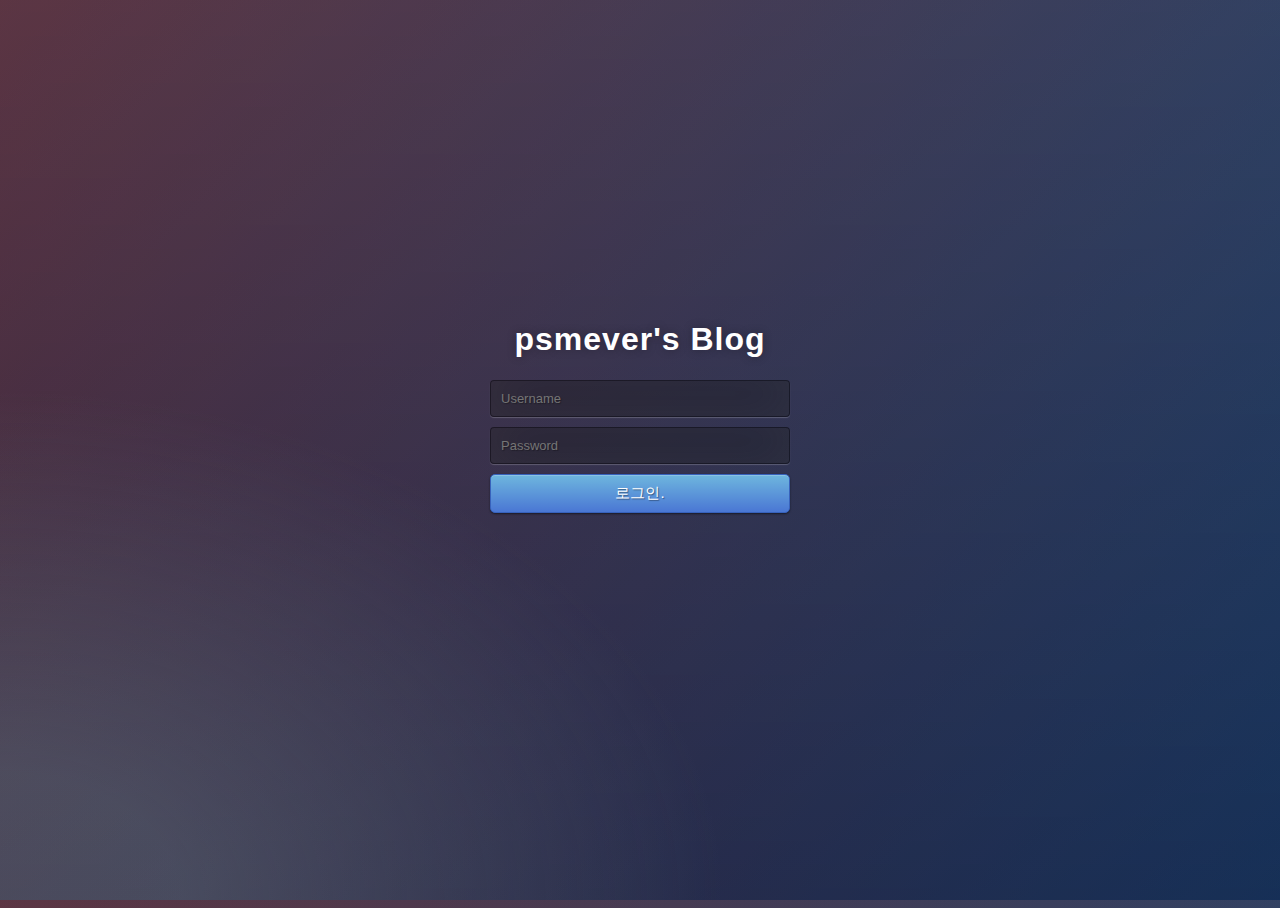
<file: login.html>
<!DOCTYPE html>
<html lang='en' class=''>

<head>

    <style class="cp-pen-styles">


        .btn {
            display: inline-block;
            *display: inline;
            *zoom: 1;
            padding: 4px 10px 4px;
            margin-bottom: 0;
            font-size: 13px;
            line-height: 18px;
            color: #333333;
            text-align: center;
            text-shadow: 0 1px 1px rgba(255, 255, 255, 0.75);
            vertical-align: middle;
            background-color: #f5f5f5;
            background-image: -moz-linear-gradient(top, #ffffff, #e6e6e6);
            background-image: -ms-linear-gradient(top, #ffffff, #e6e6e6);
            background-image: -webkit-gradient(linear, 0 0, 0 100%, from(#ffffff), to(#e6e6e6));
            background-image: -webkit-linear-gradient(top, #ffffff, #e6e6e6);
            background-image: -o-linear-gradient(top, #ffffff, #e6e6e6);
            background-image: linear-gradient(top, #ffffff, #e6e6e6);
            background-repeat: repeat-x;
            filter: progid:dximagetransform.microsoft.gradient(startColorstr=#ffffff, endColorstr=#e6e6e6, GradientType=0);
            border-color: #e6e6e6 #e6e6e6 #e6e6e6;
            border-color: rgba(0, 0, 0, 0.1) rgba(0, 0, 0, 0.1) rgba(0, 0, 0, 0.25);
            border: 1px solid #e6e6e6;
            -webkit-border-radius: 4px;
            -moz-border-radius: 4px;
            border-radius: 4px;
            -webkit-box-shadow: inset 0 1px 0 rgba(255, 255, 255, 0.2), 0 1px 2px rgba(0, 0, 0, 0.05);
            -moz-box-shadow: inset 0 1px 0 rgba(255, 255, 255, 0.2), 0 1px 2px rgba(0, 0, 0, 0.05);
            box-shadow: inset 0 1px 0 rgba(255, 255, 255, 0.2), 0 1px 2px rgba(0, 0, 0, 0.05);
            cursor: pointer;
            *margin-left: .3em;
        }

        .btn:hover,
        .btn:active,
        .btn.active,
        .btn.disabled,
        .btn[disabled] {
            background-color: #e6e6e6;
        }

        .btn-large {
            padding: 9px 14px;
            font-size: 15px;
            line-height: normal;
            -webkit-border-radius: 5px;
            -moz-border-radius: 5px;
            border-radius: 5px;
        }

        .btn:hover {
            color: #333333;
            text-decoration: none;
            background-color: #e6e6e6;
            background-position: 0 -15px;
            -webkit-transition: background-position 0.1s linear;
            -moz-transition: background-position 0.1s linear;
            -ms-transition: background-position 0.1s linear;
            -o-transition: background-position 0.1s linear;
            transition: background-position 0.1s linear;
        }

        .btn-primary,
        .btn-primary:hover {
            text-shadow: 0 -1px 0 rgba(0, 0, 0, 0.25);
            color: #ffffff;
        }

        .btn-primary.active {
            color: rgba(255, 255, 255, 0.75);
        }

        .btn-primary {
            background-color: #4a77d4;
            background-image: -moz-linear-gradient(top, #6eb6de, #4a77d4);
            background-image: -ms-linear-gradient(top, #6eb6de, #4a77d4);
            background-image: -webkit-gradient(linear, 0 0, 0 100%, from(#6eb6de), to(#4a77d4));
            background-image: -webkit-linear-gradient(top, #6eb6de, #4a77d4);
            background-image: -o-linear-gradient(top, #6eb6de, #4a77d4);
            background-image: linear-gradient(top, #6eb6de, #4a77d4);
            background-repeat: repeat-x;
            filter: progid:dximagetransform.microsoft.gradient(startColorstr=#6eb6de, endColorstr=#4a77d4, GradientType=0);
            border: 1px solid #3762bc;
            text-shadow: 1px 1px 1px rgba(0, 0, 0, 0.4);
            box-shadow: inset 0 1px 0 rgba(255, 255, 255, 0.2), 0 1px 2px rgba(0, 0, 0, 0.5);
        }

        .btn-primary:hover,
        .btn-primary:active,
        .btn-primary.active,
        .btn-primary.disabled,
        .btn-primary[disabled] {
            filter: none;
            background-color: #4a77d4;
        }

        .btn-block {
            width: 100%;
            display: block;
        }

        * {
            -webkit-box-sizing: border-box;
            -moz-box-sizing: border-box;
            -ms-box-sizing: border-box;
            -o-box-sizing: border-box;
            box-sizing: border-box;
        }

        html {
            width: 100%;
            height: 100%;
            overflow: hidden;
        }

        body {
            width: 100%;
            height: 100%;
            font-family: 'Open Sans', sans-serif;
            background: #092756;
            background: -moz-radial-gradient(0% 100%, ellipse cover, rgba(104, 128, 138, .4) 10%, rgba(138, 114, 76, 0) 40%), -moz-linear-gradient(top, rgba(57, 173, 219, .25) 0%, rgba(42, 60, 87, .4) 100%), -moz-linear-gradient(-45deg, #670d10 0%, #092756 100%);
            background: -webkit-radial-gradient(0% 100%, ellipse cover, rgba(104, 128, 138, .4) 10%, rgba(138, 114, 76, 0) 40%), -webkit-linear-gradient(top, rgba(57, 173, 219, .25) 0%, rgba(42, 60, 87, .4) 100%), -webkit-linear-gradient(-45deg, #670d10 0%, #092756 100%);
            background: -o-radial-gradient(0% 100%, ellipse cover, rgba(104, 128, 138, .4) 10%, rgba(138, 114, 76, 0) 40%), -o-linear-gradient(top, rgba(57, 173, 219, .25) 0%, rgba(42, 60, 87, .4) 100%), -o-linear-gradient(-45deg, #670d10 0%, #092756 100%);
            background: -ms-radial-gradient(0% 100%, ellipse cover, rgba(104, 128, 138, .4) 10%, rgba(138, 114, 76, 0) 40%), -ms-linear-gradient(top, rgba(57, 173, 219, .25) 0%, rgba(42, 60, 87, .4) 100%), -ms-linear-gradient(-45deg, #670d10 0%, #092756 100%);
            background: -webkit-radial-gradient(0% 100%, ellipse cover, rgba(104, 128, 138, .4) 10%, rgba(138, 114, 76, 0) 40%), linear-gradient(to bottom, rgba(57, 173, 219, .25) 0%, rgba(42, 60, 87, .4) 100%), linear-gradient(135deg, #670d10 0%, #092756 100%);
            filter: progid:DXImageTransform.Microsoft.gradient(startColorstr='#3E1D6D', endColorstr='#092756', GradientType=1);
        }

        .login {
            position: absolute;
            top: 50%;
            left: 50%;
            margin: -150px 0 0 -150px;
            width: 300px;
            height: 300px;
        }

        .login h1 {
            color: #fff;
            text-shadow: 0 0 10px rgba(0, 0, 0, 0.3);
            letter-spacing: 1px;
            text-align: center;
        }

        input {
            width: 100%;
            margin-bottom: 10px;
            background: rgba(0, 0, 0, 0.3);
            border: none;
            outline: none;
            padding: 10px;
            font-size: 13px;
            color: #fff;
            text-shadow: 1px 1px 1px rgba(0, 0, 0, 0.3);
            border: 1px solid rgba(0, 0, 0, 0.3);
            border-radius: 4px;
            box-shadow: inset 0 -5px 45px rgba(100, 100, 100, 0.2), 0 1px 1px rgba(255, 255, 255, 0.2);
            -webkit-transition: box-shadow .5s ease;
            -moz-transition: box-shadow .5s ease;
            -o-transition: box-shadow .5s ease;
            -ms-transition: box-shadow .5s ease;
            transition: box-shadow .5s ease;
        }

        input:focus {
            box-shadow: inset 0 -5px 45px rgba(100, 100, 100, 0.4), 0 1px 1px rgba(255, 255, 255, 0.2);
        }
    </style>
</head>

<body>
    <div class="login">
        <h1>psmever's Blog</h1>
        <form method="post" action="index.html">
            <input type="text" name="u" placeholder="Username" required="required" />
            <input type="password" name="p" placeholder="Password" required="required" />
            <button type="submit" class="btn btn-primary btn-block btn-large">로그인.</button>
        </form>
    </div>

</body>

</html>
</file>
